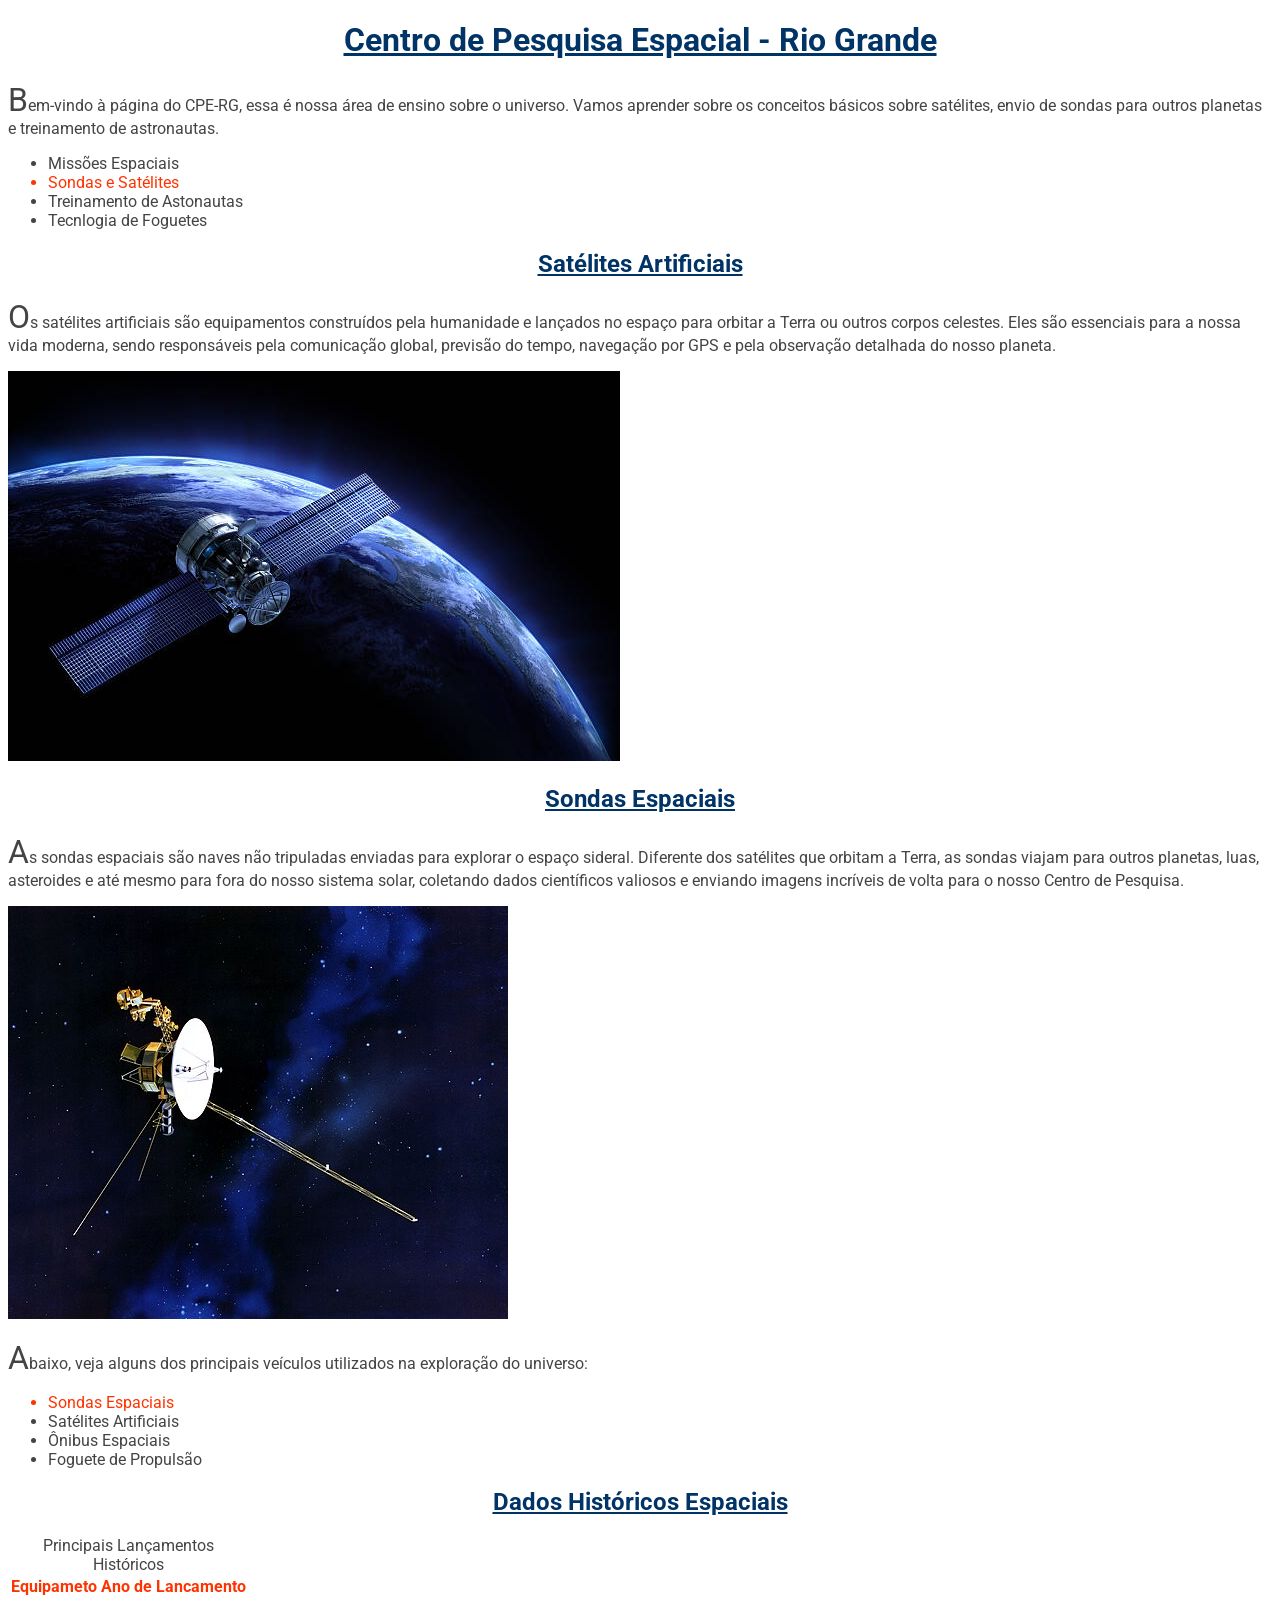
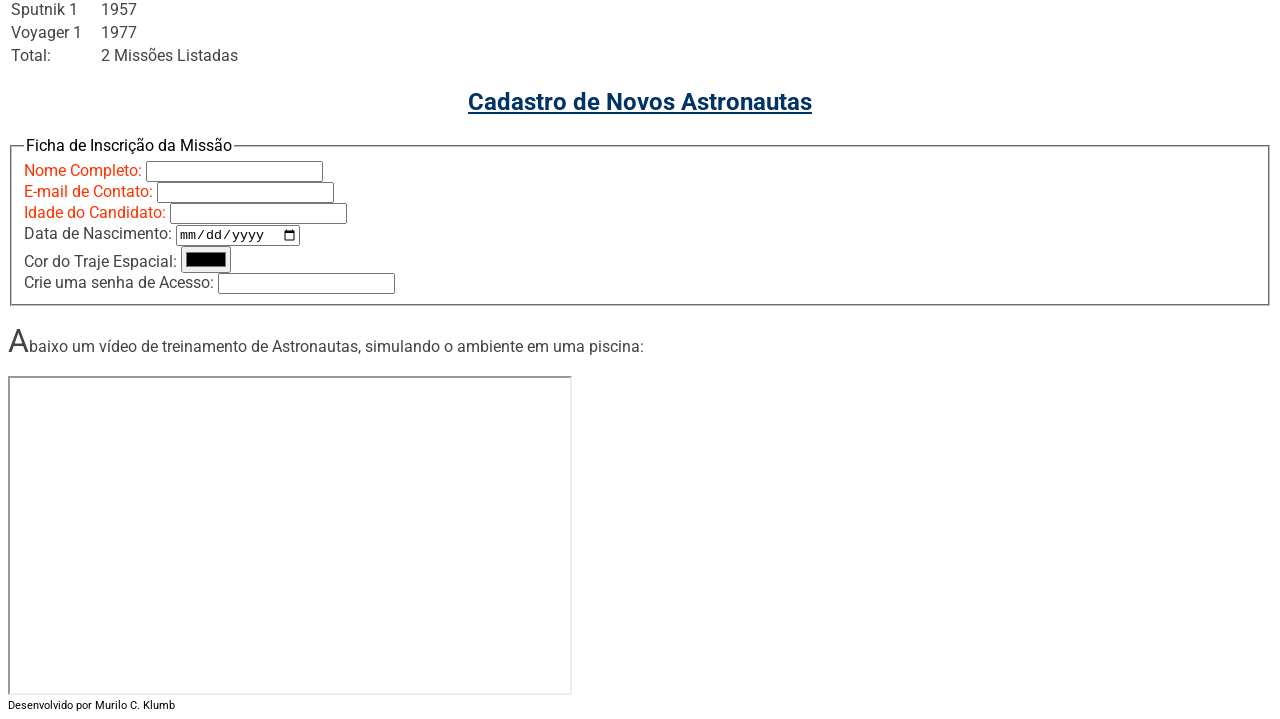
<file: index.html>
<!DOCTYPE html>
<html lang="pt-br">
<head>
    <meta charset="UTF-8">
    <meta name="viewport" content="width=device-width, initial-scale=1.0">
    <title>Design de Interface - Projeto 1</title>
    <link rel="stylesheet" href="css/style.css">
</head>
<body>
    
    <header>
        <h1>Centro de Pesquisa Espacial - Rio Grande</h1>
        <p>Bem-vindo à página do CPE-RG, essa é nossa área de ensino sobre o universo. Vamos aprender sobre os conceitos básicos sobre satélites, envio de sondas para outros planetas e treinamento de astronautas.</p>
    </header>
    <nav>
        <ul>
            <li>Missões Espaciais</li>
            <li class="destaque">Sondas e Satélites</li>
            <li>Treinamento de Astonautas</li>
            <li>Tecnlogia de Foguetes</li>
        </ul>
    </nav>
    <main>
       <h2>Satélites Artificiais</h2>
       <p>Os satélites artificiais são equipamentos construídos pela humanidade e lançados no espaço para orbitar a Terra ou outros corpos celestes. Eles são essenciais para a nossa vida moderna, sendo responsáveis pela comunicação global, previsão do tempo, navegação por GPS e pela observação detalhada do nosso planeta.</p>
       <img src="img/satelite.jpg" alt="Imagem Satelite">

       <h2>Sondas Espaciais</h2>
       <p>As sondas espaciais são naves não tripuladas enviadas para explorar o espaço sideral. Diferente dos satélites que orbitam a Terra, as sondas viajam para outros planetas, luas, asteroides e até mesmo para fora do nosso sistema solar, coletando dados científicos valiosos e enviando imagens incríveis de volta para o nosso Centro de Pesquisa.</p>
       <a href="https://pt.wikipedia.org/wiki/Sonda_espacial" target="_blank">
       <img src="img/sonda.jpg" alt="Imagem de Sonda"></a>

       <p>Abaixo, veja alguns dos principais veículos utilizados na exploração do universo:</p>

       <ul>
            <li class="destaque">Sondas Espaciais</li>
            <li>Satélites Artificiais</li>
            <li>Ônibus Espaciais</li>
            <li>Foguete de Propulsão</li>
       </ul>

       <h2>Dados Históricos Espaciais</h2>
       <table>
            <caption>Principais Lançamentos Históricos</caption>
            <thead>
                <tr class="destaque">
                    <th>Equipameto</th>
                    <th>Ano de Lancamento</th>
                </tr>
            </thead>
            <tbody>
                <tr>
                    <td>Sputnik 1</td>
                    <td>1957</td>
                    <!-- Botar outros dados aqui dps pai-->
                </tr>
                <tr>
                    <td>Voyager 1</td>
                    <td>1977</td>
                </tr>
            </tbody>
            <tfoot>
                <tr>
                    <td>Total:</td>
                    <td>2 Missões Listadas</td>
                </tr>
            </tfoot>
       </table>

       <h2>Cadastro de Novos Astronautas</h2>
       <form action="#" method="post">
            <fieldset>
                <legend>Ficha de Inscrição da Missão</legend>
                <label for="nome" class="destaque">Nome Completo:</label>
                <input type="text" id="nome" name="nome"><br>

                <label for="email" class="destaque">E-mail de Contato:</label>
                <input type="email" id="email" name="email"><br>

                <label for="idade" class="destaque">Idade do Candidato:</label>
                <input type="number" id="idade" name="idade"><br>

                <label for="nascimento">Data de Nascimento:</label>
                <input type="date" id="nascimento" name="nascimento"><br>

                <label for="cor">Cor do Traje Espacial:</label>
                <input type="color" id="cor" name="cor"><br>

                <label for="senha">Crie uma senha de Acesso:</label>
                <input type="password" id="senha" name="senha"><br>
            </fieldset>
       </form>

       <p>Abaixo um vídeo de treinamento de Astronautas, simulando o ambiente em uma piscina:</p>
        <iframe width="560" height="315" src="https://www.youtube.com/embed/4514z--Zbfk?si=G6yncj9ArpjzHtbV" title="YouTube video player" allow="accelerometer; autoplay; clipboard-write; encrypted-media; gyroscope; picture-in-picture; web-share" referrerpolicy="strict-origin-when-cross-origin" allowfullscreen></iframe>
    </main>
    <footer>Desenvolvido por Murilo C. Klumb</footer>

</body>
</html>
</file>
<file: css/style.css>
@import url('https://fonts.googleapis.com/css2?family=Roboto:wght@400;700&display=swap');

body {
    font-family: 'Roboto', sans-serif;
}

h1, h2 {
    color: #003366;
    text-align: center;
    text-decoration: underline;
}

p, label, li, table {
    color: #444444;    
}
p::first-letter {
    font-size: 2em;
}
footer {
    font-size: 11px;
}
.destaque, .destaque td {
    color: #FF3300;
}
</file>
